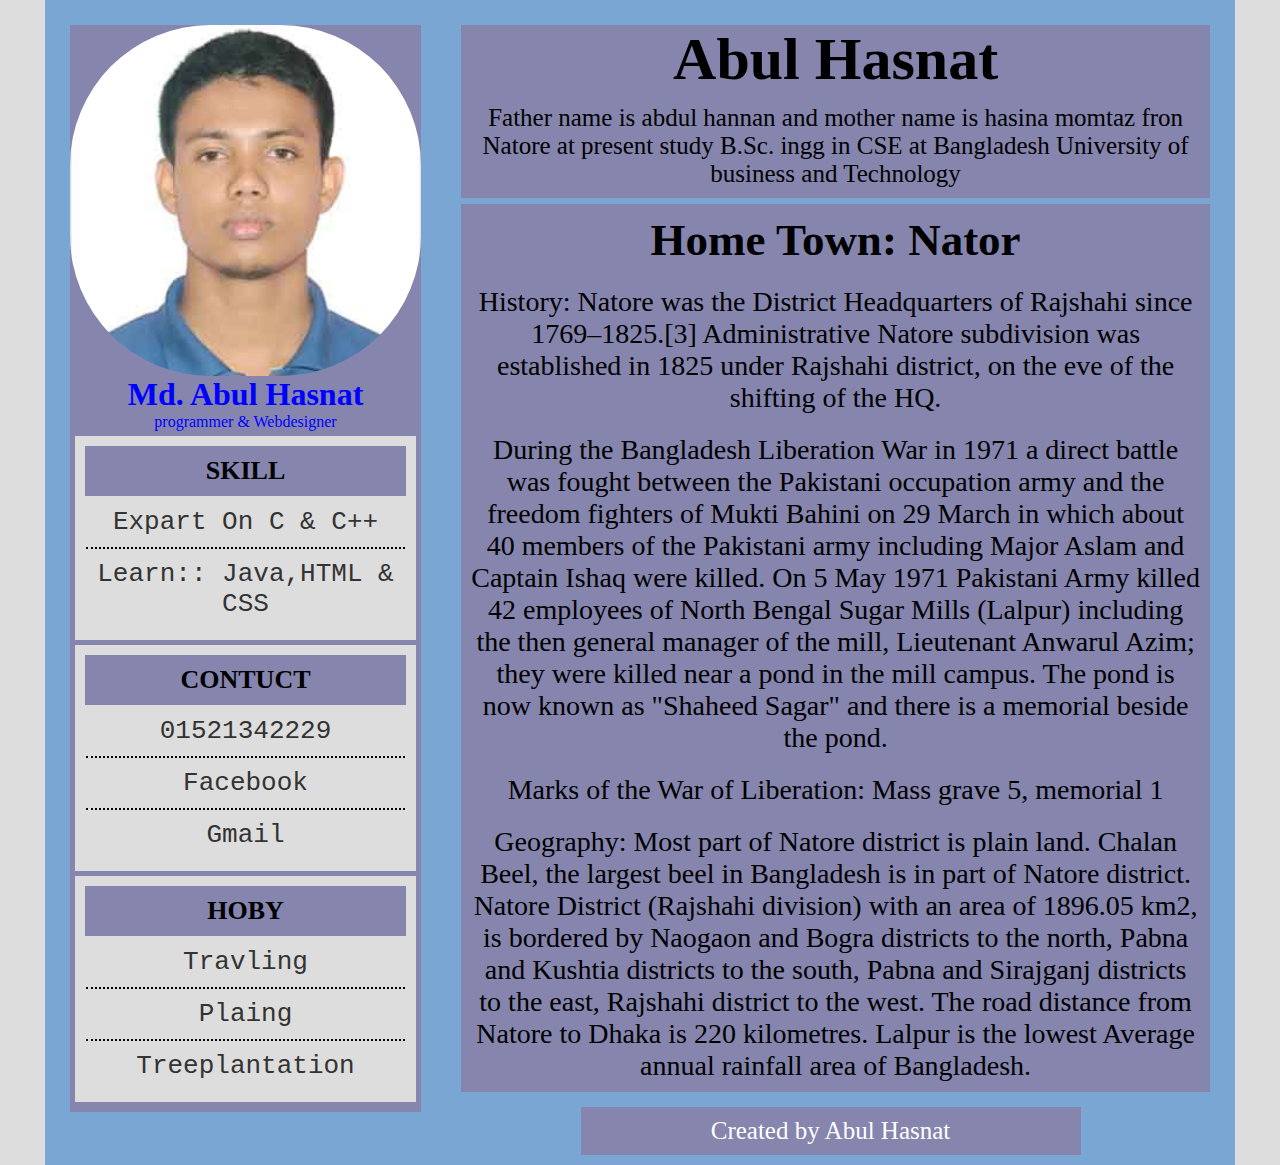
<file: index.html>
<!doctype>
<html>
	<head>
		<title>Make My CV</title>
		<link rel="stylesheet" href="style.css"/>
	</head>
	<body>
		<div class="contain">
			<div class="left">
				<img src="img/pp 300.jpg"/>
				<h1>Md. Abul Hasnat</h1>
				<p>programmer & Webdesigner</p>
				<div class="left-bottom">
					<div class="widget">
					
						<h2>Skill</h2>
						<ul>
							<li><a href="">Expart on C & C++</a></li>
							<li><a href="">Learn:: java,HTML & CSS</a></li>
						</ul>
					</div>
					
					<div class="widget">
					
						<h2>Contuct</h2>
						<ul>
							<li><a href="">01521342229</a></li>
							<li><a href="https://www.facebook.com/ahasnat.abdullah">Facebook</a></li>
							<li><a href="">Gmail</a></li>
						</ul>
					</div>
					<div class="widget">
					
						<h2>Hoby</h2>
						<ul>
							<li><a href="">Travling</a></li>
							<li><a href="">plaing</a></li>
							<li><a href="">treeplantation</a></li>
						</ul>
					</div>
					</div>
			</div>
			<div class="right">
				<div class="top">
					<h1>Abul Hasnat</h1>
					<p>Father name is abdul hannan and mother name is hasina momtaz fron Natore at present study B.Sc. ingg in CSE  at Bangladesh University of business and Technology</p>
					
				</div>
				<div class="bottom">
					<h1>Home Town: Nator</h1>
					<p>History:
Natore was the District Headquarters of Rajshahi since 1769–1825.[3] Administrative Natore subdivision was established in 1825 under Rajshahi district, on the eve of the shifting of the HQ.</p><p>

During the Bangladesh Liberation War in 1971 a direct battle was fought between the Pakistani occupation army and the freedom fighters of Mukti Bahini on 29 March in which about 40 members of the Pakistani army including Major Aslam and Captain Ishaq were killed. On 5 May 1971 Pakistani Army killed 42 employees of North Bengal Sugar Mills (Lalpur) including the then general manager of the mill, Lieutenant Anwarul Azim; they were killed near a pond in the mill campus. The pond is now known as "Shaheed Sagar" and there is a memorial beside the pond.</p><p>

Marks of the War of Liberation: Mass grave 5, memorial 1
</p><p>
Geography:
Most part of Natore district is plain land. Chalan Beel, the largest beel in Bangladesh is in part of Natore district.

Natore District (Rajshahi division) with an area of 1896.05 km2, is bordered by Naogaon and Bogra districts to the north, Pabna and Kushtia districts to the south, Pabna and Sirajganj districts to the east, Rajshahi district to the west. The road distance from Natore to Dhaka is 220 kilometres. Lalpur is the lowest Average annual rainfall area of Bangladesh.</p>
				</div>
			</div>
			<div class="footer">
				<p> Created by Abul Hasnat</p>
			</div>
		</div>
	</body>

</html>
</file>
<file: style.css>
*{margin:0;padding:0;}
body{
	background:#ddd;
}
.contain{
	width:1170px;
	padding:10px;
	
	margin:auto;
	background:#79a6d2;
	display:block;
	overflow:hidden;

	
	
}
.left{
	width:30%;
	float:left;
	margin:15px;
	background:#8585ad;
	display:block;
	overflow:block;
}
.left img{
	width:100%;
	border-radius:40%;
}
.left h1{
	text-align:center;
	font-family:tahoma;
	color:blue;
}
.left p{
	text-align:center;
	font-family:tahoma;
	color:blue;
}
.left-bottom{
	padding:5px;
}
.widget{
	margin-bottom:5px;
	background: #ddd;
	padding:10px;
	display:block;
}
.widget h2{
	background:#8585ad;
	padding:10px;
	color:#000;
	text-transform:uppercase;
	font-family:tahoma;
	font-size:26px;
	text-align:center;
	
}
.widget ul{
	list-style:none;
	margin:0;
	padding:1px;
	text-align:center;
}
.widget ul li{
	border-bottom:2px dotted;
}
.widget ul li:last-child{
	border-bottom:none;
}
.widget ul li a{
	text-decoration:none;
	padding:10px;
	text-transform:capitalize;
	display:block;
	
	color:#333;
	font-family:monospace;
	font-size:26px;
	transition:.3s;
}
.widget ul li a:hover{
	background:#fff;
	color:blue;
}

.right{
	width:64%;
	float:right;
	padding:15px;
	float:right top;
	overflow:block;
	display:block;
	
}
.top{
	
	background:#8585ad;
	overflow:block;
	display:block;
}
.top h1{
	text-align:center;
	font-size:60px;
	
}
.top p{
	padding:10px;
	text-align:center;
	font-size:25px;
}
.bottom{
	
	margin-top:6px;
	
	background:#8585ad;
	
}
.bottom h1{
	padding:10px;
	text-align:center;
	font-size:45px;
}
.bottom p{
	text-align:center;
	font-size:28px;
	padding:10px;
}
.footer{
	width:500px;
	margin:auto;
	float:bottom;
	
	background:#8585ad;
	
	overflow:hidden;
	
}
.footer p{
	color:#fff;
	font-size:25px;
	text-align:center;
	padding:10px;
}
</file>
<file: mycv.css>
*{margin:0;padding:0;}
body{
	background:#ddd;
}
.contain{
	width:1170px;
	padding:10px;
	
	margin:auto;
	background:#79a6d2;
	display:block;
	overflow:hidden;

	
	
}
.left{
	width:30%;
	float:left;
	margin:15px;
	background:#8585ad;
	display:block;
	overflow:block;
}
.left img{
	width:100%;
	border-radius:40%;
}
.left h1{
	text-align:center;
	font-family:tahoma;
	color:blue;
}
.left p{
	text-align:center;
	font-family:tahoma;
	color:blue;
}
.left-bottom{
	padding:5px;
}
.widget{
	margin-bottom:5px;
	background: #ddd;
	padding:10px;
	display:block;
}
.widget h2{
	background:#8585ad;
	padding:10px;
	color:#000;
	text-transform:uppercase;
	font-family:tahoma;
	font-size:26px;
	text-align:center;
	
}
.widget ul{
	list-style:none;
	margin:0;
	padding:1px;
	text-align:center;
}
.widget ul li{
	border-bottom:2px dotted;
}
.widget ul li:last-child{
	border-bottom:none;
}
.widget ul li a{
	text-decoration:none;
	padding:10px;
	text-transform:capitalize;
	display:block;
	
	color:#333;
	font-family:monospace;
	font-size:26px;
	transition:.3s;
}
.widget ul li a:hover{
	background:#fff;
	color:blue;
}

.right{
	width:64%;
	float:right;
	padding:15px;
	float:right top;
	overflow:block;
	display:block;
	
}
.top{
	
	background:#8585ad;
	overflow:block;
	display:block;
}
.top h1{
	text-align:center;
	font-size:60px;
	
}
.top p{
	padding:10px;
	text-align:center;
	font-size:25px;
}
.bottom{
	
	margin-top:6px;
	
	background:#8585ad;
	
}
.bottom h1{
	padding:10px;
	text-align:center;
	font-size:45px;
}
.bottom p{
	text-align:center;
	font-size:28px;
	padding:10px;
}
.footer{
	width:500px;
	margin:auto;
	float:bottom;
	
	background:#8585ad;
	
	overflow:hidden;
	
}
.footer p{
	color:#fff;
	font-size:25px;
	text-align:center;
	padding:10px;
}
</file>
